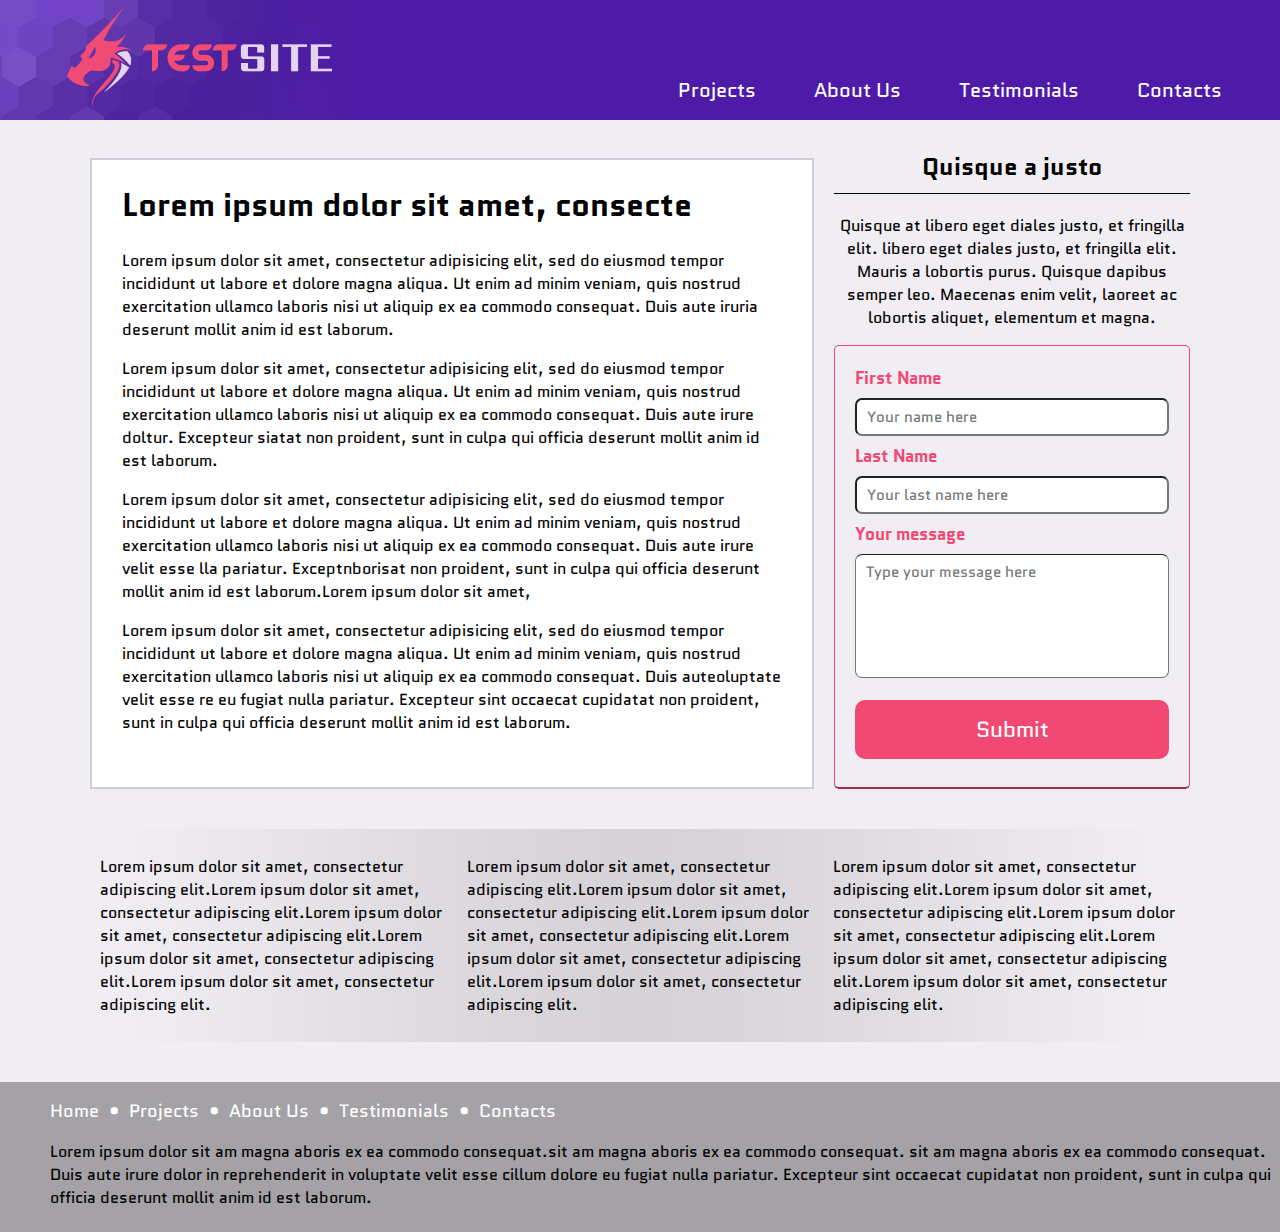
<file: index.html>
<!DOCTYPE html>
<html lang="zxx">
<head>
  <meta charset="utf-8">
  <title>SEO TASK</title>
  <link rel="stylesheet" href="./style/style.css">
  <!-- <meta name="viewport" content="width=device-width, initial-scale=1.0"/> -->
</head>
<body>
  <nav class="nav-main">
    <img src="./img/TestSite_logo.png" alt="Logo">
    <ul>
      <li>
        <a href="#" class="nav-item">Projects</a>
        <div class="nav-content">
          <div class="error-label-arrow"></div>
          <div class="nav-sub">
            <ul>
              <li><a href="#">Link 1</a></li>
              <li><a href="#">Link 2</a></li>
              <li><a href="#">Link 3</a></li>
              <li><a href="#">Link 4</a></li>
              <li><a href="#">Link 5</a></li>
            </ul>
          </div>
        </div>
      </li>
      <li>
        <a href="#" class="nav-item">About Us</a>
      </li>
      <li>
        <a href="#" class="nav-item">Testimonials</a>
      </li>
      <li>
        <a href="#" class="nav-item">Contacts</a>
      </li>
    </ul>
  </nav>
  <div class="wrapper">
    <section>
      <h1>Lorem ipsum dolor sit amet, consecte</h1>
      <article>
            <p>Lorem ipsum dolor sit amet, consectetur adipisicing elit, sed do eiusmod tempor incididunt ut labore et dolore magna aliqua. Ut enim ad minim veniam, quis nostrud exercitation ullamco laboris nisi ut aliquip ex ea commodo consequat. Duis aute
              iruria deserunt mollit anim id est laborum.
            </p>
            <p>Lorem ipsum dolor sit amet, consectetur adipisicing elit, sed do eiusmod tempor incididunt ut labore et dolore magna aliqua. Ut enim ad minim veniam, quis nostrud exercitation ullamco laboris nisi ut aliquip ex ea commodo consequat. Duis aute
              irure doltur. Excepteur siatat non proident, sunt in culpa qui officia deserunt mollit anim id est laborum.
            </p>
            <p>
              Lorem ipsum dolor sit amet, consectetur adipisicing elit, sed do eiusmod tempor incididunt ut labore et dolore magna aliqua. Ut enim ad minim veniam, quis nostrud exercitation ullamco laboris nisi ut aliquip ex ea commodo consequat. Duis aute irure velit
              esse lla pariatur. Exceptnborisat non proident, sunt in culpa qui officia deserunt mollit anim id est laborum.Lorem ipsum dolor sit amet,
            </p>
            <p>
              Lorem ipsum dolor sit amet, consectetur adipisicing elit, sed do eiusmod tempor incididunt ut labore et dolore magna aliqua. Ut enim ad minim veniam, quis nostrud exercitation ullamco laboris nisi ut aliquip ex ea commodo consequat. Duis auteoluptate
              velit esse re eu fugiat nulla pariatur. Excepteur sint occaecat cupidatat non proident, sunt in culpa qui officia deserunt mollit anim id est laborum.
            </p>
      </article>
    </section>
    <aside>
      <h2>Quisque a justo</h2>
      <p> Quisque at libero eget diales justo, et fringilla elit.  libero eget diales justo, et fringilla elit. Mauris a lobortis purus. Quisque dapibus semper leo. Maecenas enim velit, laoreet ac lobortis aliquet, elementum et magna.
      </p>
      <div class="form">
        <form id="forma" action="submit.html" onsubmit="return check_info()" name="vform">
          <label for="fname">First Name</label>
          <input type="text" id="fname" name="firstname" placeholder="Your name here">
          <label for="lname">Last Name</label>
          <input type="text" id="lname" name="lastname" placeholder="Your last name here">
          <label for="textarea">Your message</label>
          <textarea id="textarea" name="message" rows="5" class="form-control" placeholder="Type your message here"></textarea>
          <input type="submit" value="Submit">
        </form>
      </div>
    </aside>
  </div>
    <div class="container-1 gradient">
        <div class="box-1">
          <p>Lorem ipsum dolor sit amet, consectetur adipiscing elit.Lorem ipsum dolor sit amet, consectetur adipiscing elit.Lorem ipsum dolor sit amet, consectetur adipiscing elit.Lorem ipsum dolor sit amet, consectetur adipiscing elit.Lorem ipsum dolor sit amet, consectetur adipiscing elit.</p>
        </div>
        <div class="box-2">
          <p>Lorem ipsum dolor sit amet, consectetur adipiscing elit.Lorem ipsum dolor sit amet, consectetur adipiscing elit.Lorem ipsum dolor sit amet, consectetur adipiscing elit.Lorem ipsum dolor sit amet, consectetur adipiscing elit.Lorem ipsum dolor sit amet, consectetur adipiscing elit.</p>
        </div>
        <div class="box-3">
          <p>Lorem ipsum dolor sit amet, consectetur adipiscing elit.Lorem ipsum dolor sit amet, consectetur adipiscing elit.Lorem ipsum dolor sit amet, consectetur adipiscing elit.Lorem ipsum dolor sit amet, consectetur adipiscing elit.Lorem ipsum dolor sit amet, consectetur adipiscing elit.</p>
        </div>
      </div>
<div class="footer">
  <div class="footerlist">
    <ul>
      <li><a href="#" class="bull">Home</a></li>
      <li><a href="#" class="bull">&bull;&nbsp;&nbsp;Projects</a></li>
      <li><a href="#" class="bull">&bull;&nbsp;&nbsp;About Us</a></li>
      <li><a href="#" class="bull">&bull;&nbsp;&nbsp;Testimonials</a></li>
      <li><a href="#" class="bull">&bull;&nbsp;&nbsp;Contacts</a></li>
    </ul>
  </div>
  <p>Lorem ipsum dolor sit am magna aboris ex ea commodo consequat.sit am magna aboris ex ea commodo consequat. sit am magna aboris ex ea commodo consequat.  Duis aute irure dolor in reprehenderit in voluptate velit esse cillum dolore eu fugiat nulla pariatur. Excepteur sint occaecat cupidatat non proident, sunt in culpa qui officia deserunt mollit anim id est laborum.</p>
  </div>
  <script  src="./js/main.js" ></script>
</body>

</html>
</file>
<file: style/style.css>
body {
  width: 100%;
  margin: 0 auto 0 auto;
  background-color: #f0eef2; }

section {
  border: 2px solid #d2ccda;
  width: 65%;
  background-color: #fff;
  padding: 0px 30px 36px; }

.wrapper {
  margin-left: auto;
  margin-right: auto;
  width: 1100px;
  display: -webkit-box;
  display: -webkit-flex;
  display: -ms-flexbox;
  display: flex; }
  .wrapper h1 {
    font-family: bold; }
  .wrapper p {
    font-family: regular; }
  .wrapper aside {
    padding-left: 20px;
    float: left;
    width: 35%;
    text-align: center;
    -webkit-align-content: center;
    -ms-flex-line-pack: center;
    align-content: center; }
    .wrapper aside h2 {
      text-align: center;
      font-family: bold;
      border-bottom: 1px solid black;
      padding-bottom: 9px;
      margin-top: -9px; }

input[type=text], textarea {
  font-size: 15px;
  font-family: regular;
  width: 100%;
  padding: 6px 10px;
  margin: 8px 0;
  display: inline-block;
  border-radius: 7px;
  -webkit-box-sizing: border-box;
  box-sizing: border-box;
  border-top-style: inset;
  resize: none; }

input[type=submit] {
  font-size: 22px;
  font-family: regular;
  width: 100%;
  background-color: #F14974;
  color: white;
  padding: 14px 20px;
  margin: 8px 0;
  border: none;
  border-radius: 10px;
  cursor: pointer; }

.form {
  border: 1px solid #F14974;
  border-bottom: outset #F14974 2px;
  border-radius: 5px;
  padding: 20px;
  text-align: left;
  font-family: regular;
  display: block; }

label {
  font-family: bold;
  font-size: 17px;
  color: #F14974;
  text-align: left; }

.container-1 {
  margin: 40px auto;
  width: 1100px;
  text-align: center; }

@media (min-width: 468px) {
  .container-1 {
    display: -webkit-box;
    display: -webkit-flex;
    display: -ms-flexbox;
    display: flex; } }

.container-1 div {
  text-align: left;
  font-family: regular;
  padding: 10px; }

.box-1 {
  -webkit-box-flex: 1;
  -webkit-flex: 1;
  -ms-flex: 1;
  flex: 1;
  -webkit-box-ordinal-group: 3;
  -webkit-order: 2;
  -ms-flex-order: 2;
  order: 2; }

.box-2 {
  -webkit-box-flex: 1;
  -webkit-flex: 1;
  -ms-flex: 1;
  flex: 1;
  -webkit-box-ordinal-group: 2;
  -webkit-order: 1;
  -ms-flex-order: 1;
  order: 1; }

.box-3 {
  -webkit-box-flex: 1;
  -webkit-flex: 1;
  -ms-flex: 1;
  flex: 1;
  -webkit-box-ordinal-group: 4;
  -webkit-order: 3;
  -ms-flex-order: 3;
  order: 3; }

.gradient {
  background: -moz-linear-gradient(left, rgba(215, 212, 217, 0) 0%, rgba(215, 212, 217, 0.06) 5%, rgba(215, 212, 217, 0.17) 10%, rgba(215, 212, 217, 0.35) 17%, rgba(215, 212, 217, 0.7) 30%, rgba(215, 212, 217, 0.86) 37%, rgba(215, 212, 217, 0.94) 42%, #d7d4d9 48%, rgba(215, 212, 217, 0.98) 55%, rgba(215, 212, 217, 0.87) 62%, rgba(215, 212, 217, 0.7) 70%, rgba(215, 212, 217, 0.35) 83%, rgba(215, 212, 217, 0.17) 90%, rgba(215, 212, 217, 0.06) 95%, rgba(215, 212, 217, 0) 100%);
  background: -webkit-linear-gradient(left, rgba(215, 212, 217, 0) 0%, rgba(215, 212, 217, 0.06) 5%, rgba(215, 212, 217, 0.17) 10%, rgba(215, 212, 217, 0.35) 17%, rgba(215, 212, 217, 0.7) 30%, rgba(215, 212, 217, 0.86) 37%, rgba(215, 212, 217, 0.94) 42%, #d7d4d9 48%, rgba(215, 212, 217, 0.98) 55%, rgba(215, 212, 217, 0.87) 62%, rgba(215, 212, 217, 0.7) 70%, rgba(215, 212, 217, 0.35) 83%, rgba(215, 212, 217, 0.17) 90%, rgba(215, 212, 217, 0.06) 95%, rgba(215, 212, 217, 0) 100%);
  background: -webkit-gradient(linear, left top, right top, from(rgba(215, 212, 217, 0)), color-stop(5%, rgba(215, 212, 217, 0.06)), color-stop(10%, rgba(215, 212, 217, 0.17)), color-stop(17%, rgba(215, 212, 217, 0.35)), color-stop(30%, rgba(215, 212, 217, 0.7)), color-stop(37%, rgba(215, 212, 217, 0.86)), color-stop(42%, rgba(215, 212, 217, 0.94)), color-stop(48%, #d7d4d9), color-stop(55%, rgba(215, 212, 217, 0.98)), color-stop(62%, rgba(215, 212, 217, 0.87)), color-stop(70%, rgba(215, 212, 217, 0.7)), color-stop(83%, rgba(215, 212, 217, 0.35)), color-stop(90%, rgba(215, 212, 217, 0.17)), color-stop(95%, rgba(215, 212, 217, 0.06)), to(rgba(215, 212, 217, 0)));
  background: -o-linear-gradient(left, rgba(215, 212, 217, 0) 0%, rgba(215, 212, 217, 0.06) 5%, rgba(215, 212, 217, 0.17) 10%, rgba(215, 212, 217, 0.35) 17%, rgba(215, 212, 217, 0.7) 30%, rgba(215, 212, 217, 0.86) 37%, rgba(215, 212, 217, 0.94) 42%, #d7d4d9 48%, rgba(215, 212, 217, 0.98) 55%, rgba(215, 212, 217, 0.87) 62%, rgba(215, 212, 217, 0.7) 70%, rgba(215, 212, 217, 0.35) 83%, rgba(215, 212, 217, 0.17) 90%, rgba(215, 212, 217, 0.06) 95%, rgba(215, 212, 217, 0) 100%);
  background: linear-gradient(to right, rgba(215, 212, 217, 0) 0%, rgba(215, 212, 217, 0.06) 5%, rgba(215, 212, 217, 0.17) 10%, rgba(215, 212, 217, 0.35) 17%, rgba(215, 212, 217, 0.7) 30%, rgba(215, 212, 217, 0.86) 37%, rgba(215, 212, 217, 0.94) 42%, #d7d4d9 48%, rgba(215, 212, 217, 0.98) 55%, rgba(215, 212, 217, 0.87) 62%, rgba(215, 212, 217, 0.7) 70%, rgba(215, 212, 217, 0.35) 83%, rgba(215, 212, 217, 0.17) 90%, rgba(215, 212, 217, 0.06) 95%, rgba(215, 212, 217, 0) 100%);
  filter: progid:DXImageTransform.Microsoft.gradient( startColorstr='#00d7d4d9', endColorstr='#00d7d4d9',GradientType=1 ); }

@media screen and (max-width: 1000px) {
  section {
    width: 100%;
    text-align: center; }
    section p {
      font-size: 10px; }
  .wrapper {
    display: inline-block; }
    .wrapper h1 {
      font-size: 55px; }
    .wrapper aside {
      width: 100%; }
      .wrapper aside h2 {
        margin-top: 9px;
        font-size: 45px; }
    .wrapper p {
      font-size: 30px; }
    .wrapper label {
      font-size: 50px; }
    .wrapper input[type=submit] {
      font-size: 60px; }
    .wrapper input[type=text], .wrapper textarea {
      font-size: 40px; }
    .wrapper .form {
      border: none; }
  .gradient {
    text-align: center;
    padding-left: 30px; }
    .gradient p {
      font-size: 30px; } }

.nav-main {
  background-image: url("../img/graphic.png");
  background-size: 100%;
  display: -webkit-box;
  display: -webkit-flex;
  display: -ms-flexbox;
  display: flex;
  min-height: 120px;
  -webkit-box-align: end;
  -webkit-align-items: flex-end;
  -ms-flex-align: end;
  align-items: flex-end;
  -webkit-box-pack: end;
  -webkit-justify-content: flex-end;
  -ms-flex-pack: end;
  justify-content: flex-end;
  text-decoration: none;
  margin-bottom: 3%; }
  .nav-main img {
    position: relative;
    right: 27%;
    margin-bottom: 1%; }
  .nav-main > ul {
    float: left; }
    .nav-main > ul > li {
      float: left; }

.nav-item:focus + .nav-content {
  display: block; }

.nav-item {
  display: inline-block;
  margin-right: 58px;
  font-family: regular;
  font-size: 20px;
  text-decoration: none;
  color: white; }
  .nav-item:focus {
    color: #F14974; }
    .nav-item:focus ~ .nav-content {
      max-height: 800px; }
  .nav-item:hover {
    color: #F14974; }

.nav-content {
  margin-left: -14px;
  width: 11%;
  font-family: regular;
  border-radius: 6px;
  position: absolute;
  top: 120px;
  background-color: #F14974;
  max-height: 0;
  display: block;
  display: none; }
  .nav-content a {
    border-bottom: 1px solid #bf3b5c;
    display: block;
    color: black;
    text-decoration: none;
    padding-left: 12px;
    font-size: 15px; }
    .nav-content a:hover {
      color: white;
      background-color: #ff6f93; }

.arrow-up {
  width: 0;
  height: 0;
  border-left: 5px solid transparent;
  border-right: 5px solid transparent;
  border-bottom: 5px solid black; }

div.error-label-arrow {
  width: 0;
  height: 0;
  border-style: solid;
  border-width: 0 10px 10px 10px;
  border-color: transparent transparent #F14974 transparent;
  line-height: 0px;
  _border-color: #F14974;
  _filter: progid:DXImageTransform.Microsoft.Chroma(color='#000000');
  position: relative;
  margin-left: 8px;
  margin-top: -8px; }

@media only screen and (max-width: 1000px) {
  .nav-main {
    background-image: url("../img/backgorund.png");
    width: 119%;
    -webkit-box-pack: center;
    -webkit-justify-content: center;
    -ms-flex-pack: center;
    justify-content: center;
    min-height: 226px; }
    .nav-main img {
      display: none; }
    .nav-main > ul {
      font-size: 71px; }
  .nav-item {
    font-size: 48px; }
  .nav-content {
    top: 225px;
    width: 25%; }
    .nav-content a {
      font-size: 45px;
      text-align: center; }
  div.error-label-arrow {
    border-width: 0 40px 40px 40px;
    margin-top: -29px;
    margin-left: 20px; } }

.bull {
  color: white; }

.footer {
  height: 150px;
  background-color: #a4a2a6; }
  .footer p {
    float: left;
    font-family: regular;
    margin-left: 50px;
    margin-top: 0; }

.footerlist > ul {
  float: left; }
  .footerlist > ul > li {
    float: left;
    display: inline; }
    .footerlist > ul > li > a {
      font-size: 18px;
      font-family: regular;
      margin-left: 5px;
      padding-left: 5px;
      text-decoration: none;
      color: white; }

@media screen and (max-width: 1000px) {
  .footer {
    width: 119%;
    height: 730px; }
    .footer p {
      font-size: 30px;
      margin-left: 10px;
      text-align: center; }
  .footerlist > ul {
    padding-left: 10px; }
    .footerlist > ul > li > a {
      font-size: 42px; } }

.nav-main > ul, .nav-sub ul {
  marign: 0;
  padding: 0;
  list-style-type: none; }

@font-face {
  font-family: bold;
  src: url(../fonts/Quantico-Bold.ttf) format("truetype"); }

@font-face {
  font-family: regular;
  src: url(../fonts/Quantico-Regular.ttf) format("truetype"); }
</file>
